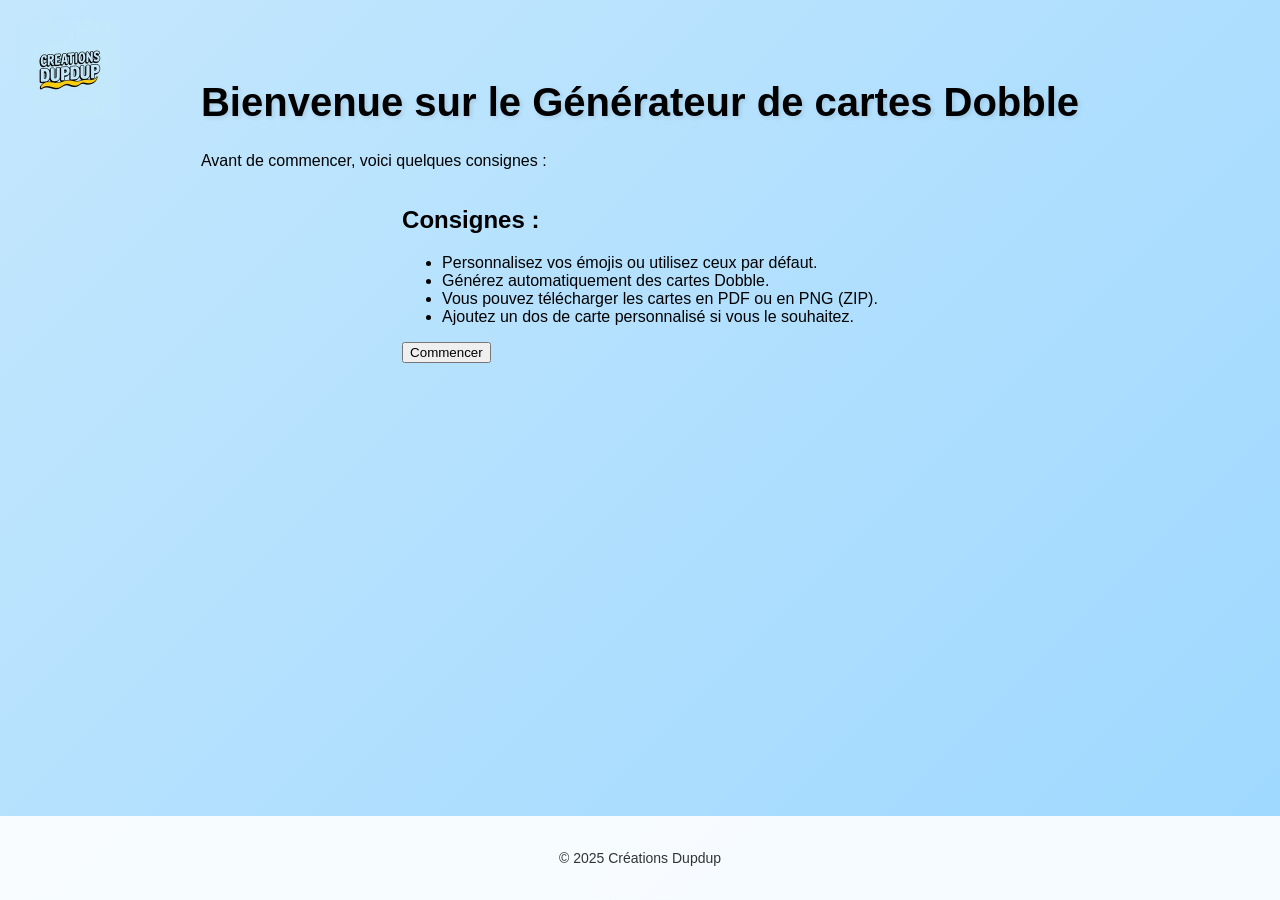
<file: index.html>
<!DOCTYPE html>
<html lang="fr">
<head>
    <meta charset="UTF-8">
    <meta name="viewport" content="width=device-width, initial-scale=1.0">
    <title>Bienvenue - Générateur de cartes Dobble</title>
    <img src="isla_200x200.74417624_o08o07y0.jpg" alt="Logo Créations Dupdup" class="logo">
    <link rel="stylesheet" href="styles/global.css">
    <link rel="stylesheet" href="styles/index.css">
</head>
<body>
    <header>
        <h1>Bienvenue sur le Générateur de cartes Dobble</h1>
        <p>Avant de commencer, voici quelques consignes :</p>
    </header>
    
    <main>
        <section class="instructions">
            <h2>Consignes :</h2>
            <ul>
                <li>Personnalisez vos émojis ou utilisez ceux par défaut.</li>
                <li>Générez automatiquement des cartes Dobble.</li>
                <li>Vous pouvez télécharger les cartes en PDF ou en PNG (ZIP).</li>
                <li>Ajoutez un dos de carte personnalisé si vous le souhaitez.</li>
            </ul>
        </section>
        
        <div class="actions">
            <button onclick="location.href='generateur.html'">Commencer</button>
        </div>
    </main>
    
    <footer>
        <p>&copy; 2025 Créations Dupdup</p>
    </footer>
</body>
</html>
</file>
<file: styles/global.css>
/* --- Styles globaux pour la page --- */
body {
    font-family: 'Poppins', sans-serif;
    margin: 0;
    padding: 0;
    background: linear-gradient(135deg, #c4e7fd 0%, #9ed8ff 100%);
    display: flex;
    flex-direction: column;
    align-items: center;
    min-height: 100vh;
}

/* --- Menu hamburger --- */
.menu-hamburger {
    position: fixed;
    top: 0;
    left: 0;
    width: 100%;
    background-color: rgba(255, 255, 255, 0.95);
    padding: 15px 0;
    display: flex;
    justify-content: center;
    gap: 30px;
    box-shadow: 0 2px 10px rgba(0, 0, 0, 0.1);
    z-index: 100;
}

.menu-hamburger a {
    color: #333;
    text-decoration: none;
    font-weight: 500;
    padding: 8px 16px;
    border-radius: 20px;
    transition: all 0.3s ease;
}

.menu-hamburger a:hover {
    background-color: #ffd700;
    color: #000;
}

.menu-hamburger a.active {
    background-color: #ffd700;
    color: #000;
}

/* --- Style du titre principal (h1) --- */
h1 {
    font-size: 40px;
    font-weight: bold;
    color: #000000;
    text-shadow: 2px 2px 4px rgba(0, 0, 0, 0.1);
    margin-top: 80px;
    text-align: center;
}

/* --- Vague décorative sous le titre --- */
.wave {
    background-color: #ffd700;
    height: 30px;
    width: 100%;
    border-radius: 50% 50% 0 0;
    transform: rotate(180deg);
    margin-bottom: 30px;
    box-shadow: 0 -2px 10px rgba(0, 0, 0, 0.1);
}

/* --- Barre d'outils --- */
.toolbar {
    display: flex;
    justify-content: center;
    gap: 20px;
    margin: 20px 0;
    flex-wrap: wrap;
}

.toolbar-group {
    display: flex;
    gap: 10px;
}

.action-button {
    padding: 12px 24px;
    font-size: 16px;
    font-weight: 600;
    border: none;
    border-radius: 25px;
    background-color: #fff;
    color: #333;
    cursor: pointer;
    box-shadow: 0 4px 6px rgba(0, 0, 0, 0.1);
    transition: all 0.3s ease;
    display: flex;
    align-items: center;
    gap: 8px;
}

.action-button i {
    font-size: 18px;
}

.action-button:hover {
    transform: translateY(-2px);
    box-shadow: 0 6px 12px rgba(0, 0, 0, 0.15);
}

.action-button.primary {
    background-color: #ffd700;
    color: #000;
}

.action-button.active {
    background-color: #007bff;
    color: #fff;
}

/* --- Personnalisation des cartes --- */
.card-customization {
    width: 100%;
    max-width: 800px;
    margin: 20px auto;
    padding: 20px;
}

.slider-container {
    background-color: rgba(255, 255, 255, 0.9);
    padding: 20px;
    border-radius: 15px;
    box-shadow: 0 4px 6px rgba(0, 0, 0, 0.1);
}

.slider-group {
    margin: 15px 0;
}

.slider-label {
    display: flex;
    align-items: center;
    gap: 10px;
    font-size: 16px;
    color: #333;
    margin-bottom: 8px;
}

.slider-label i {
    color: #666;
}

input[type="range"] {
    width: 100%;
    height: 6px;
    background: #ddd;
    border-radius: 3px;
    outline: none;
    appearance: none;
    -webkit-appearance: none;
    -moz-appearance: none;
}

input[type="range"]::-webkit-slider-thumb {
    -webkit-appearance: none;
    width: 20px;
    height: 20px;
    background: #ffd700;
    border-radius: 50%;
    cursor: pointer;
    transition: all 0.3s ease;
}

input[type="range"]::-webkit-slider-thumb:hover {
    transform: scale(1.2);
}

/* --- Grille des cartes --- */
.card-container-wrapper {
    width: 100%;
    max-width: 1400px; /* Augmenté pour accommoder les cartes plus grandes */
    margin: 30px auto 60px;
    padding: 0;
    box-sizing: border-box;
}

.card-container {
    display: grid;
    grid-template-columns: repeat(4, 300px); /* Augmenté à 300px */
    gap: 40px;
    padding: 20px;
    justify-content: center;
}

.card {
    width: 300px; /* Augmenté à 300px */
    height: 300px; /* Augmenté à 300px */
    background-color: white;
    border-radius: 0;
    position: relative;
    box-shadow: 0 4px 8px rgba(0, 0, 0, 0.1);
    transition: transform 0.3s ease;
    border: 3px solid #333;
}

/* --- Mode édition --- */
.edit-mode .card {
    cursor: pointer;
    border: 3px dashed #ffd700;
}

.edit-mode .symbol {
    cursor: grab;
}

.edit-mode .symbol.selected {
    outline: 2px solid #ffd700;
    z-index: 1000;
}

.edit-mode .symbol:hover {
    outline: 2px solid rgba(255, 215, 0, 0.5);
}

/* --- Symboles --- */
.symbol {
    position: absolute;
    display: flex;
    align-items: center;
    justify-content: center;
    user-select: none;
    transition: transform 0.2s ease;
    background: none;
}

.symbol img {
    width: 100%;
    height: 100%;
    object-fit: contain;
}

/* --- Contrôles de taille et rotation --- */
#sizeControl {
    background: white;
    padding: 20px;
    border-radius: 15px;
    box-shadow: 0 4px 8px rgba(0, 0, 0, 0.2);
    position: fixed;
    bottom: 30px;
    left: 50%;
    transform: translateX(-50%);
    z-index: 1000;
    display: none;
}

#sizeControl .control-group {
    display: flex;
    gap: 30px;
}

#sizeControl .slider-group {
    display: flex;
    flex-direction: column;
    gap: 10px;
}

#sizeControl label {
    font-size: 14px;
    color: #333;
    display: flex;
    align-items: center;
    gap: 8px;
}

#sizeControl input[type="range"] {
    width: 200px;
}

/* --- Overlay de chargement --- */
.loading-overlay {
    position: fixed;
    top: 0;
    left: 0;
    width: 100%;
    height: 100%;
    background: rgba(255, 255, 255, 0.9);
    display: none;
    justify-content: center;
    align-items: center;
    flex-direction: column;
    gap: 20px;
    z-index: 2000;
}

.loading-spinner {
    width: 50px;
    height: 50px;
    border: 5px solid #f3f3f3;
    border-top: 5px solid #ffd700;
    border-radius: 50%;
    animation: spin 1s linear infinite;
}

.loading-text {
    font-size: 18px;
    color: #333;
    font-weight: 500;
}

/* --- Responsive Design --- */
@media (max-width: 1400px) {
    .card-container {
        grid-template-columns: repeat(3, 300px);
        gap: 30px;
    }
}

@media (max-width: 1000px) {
    .card-container {
        grid-template-columns: repeat(2, 300px);
        gap: 25px;
    }
}

@media (max-width: 700px) {
    .card-container {
        grid-template-columns: repeat(1, 300px);
        gap: 20px;
    }
}

/* --- Pied de page --- */
footer {
    margin-top: auto;
    padding: 20px;
    text-align: center;
    color: #333;
    font-size: 14px;
    width: 100%;
    background-color: rgba(255, 255, 255, 0.9);
}

@keyframes spin {
    0% { transform: rotate(0deg); }
    100% { transform: rotate(360deg); }
}
</file>
<file: styles/index.css>
/* --- Styles spécifiques à la page d'accueil --- */
.wave {
    background-color: #ffd700;
    height: 30px;
    width: 100%;
    border-radius: 50% 50% 0 0;
    transform: rotate(180deg);
    margin-bottom: 20px;
}

/* --- Grille des cartes --- */
.card-container {
    display: grid;
    grid-template-columns: repeat(5, 1fr);
    gap: 25px;
    justify-content: center;
}

/* --- Style des cartes --- */
.card {
    width: 250px;
    height: 250px;
    border: 3px solid #000000;
    background: linear-gradient(135deg, #ffffff, #f9f9f9);
    box-shadow: 0 8px 12px rgba(0, 0, 0, 0.2);
    position: relative;
}

/* --- Style du logo --- */
.logo {
    position: absolute;
    top: 20px;
    left: 20px;
    width: 100px;
    height: 100px;
</file>
